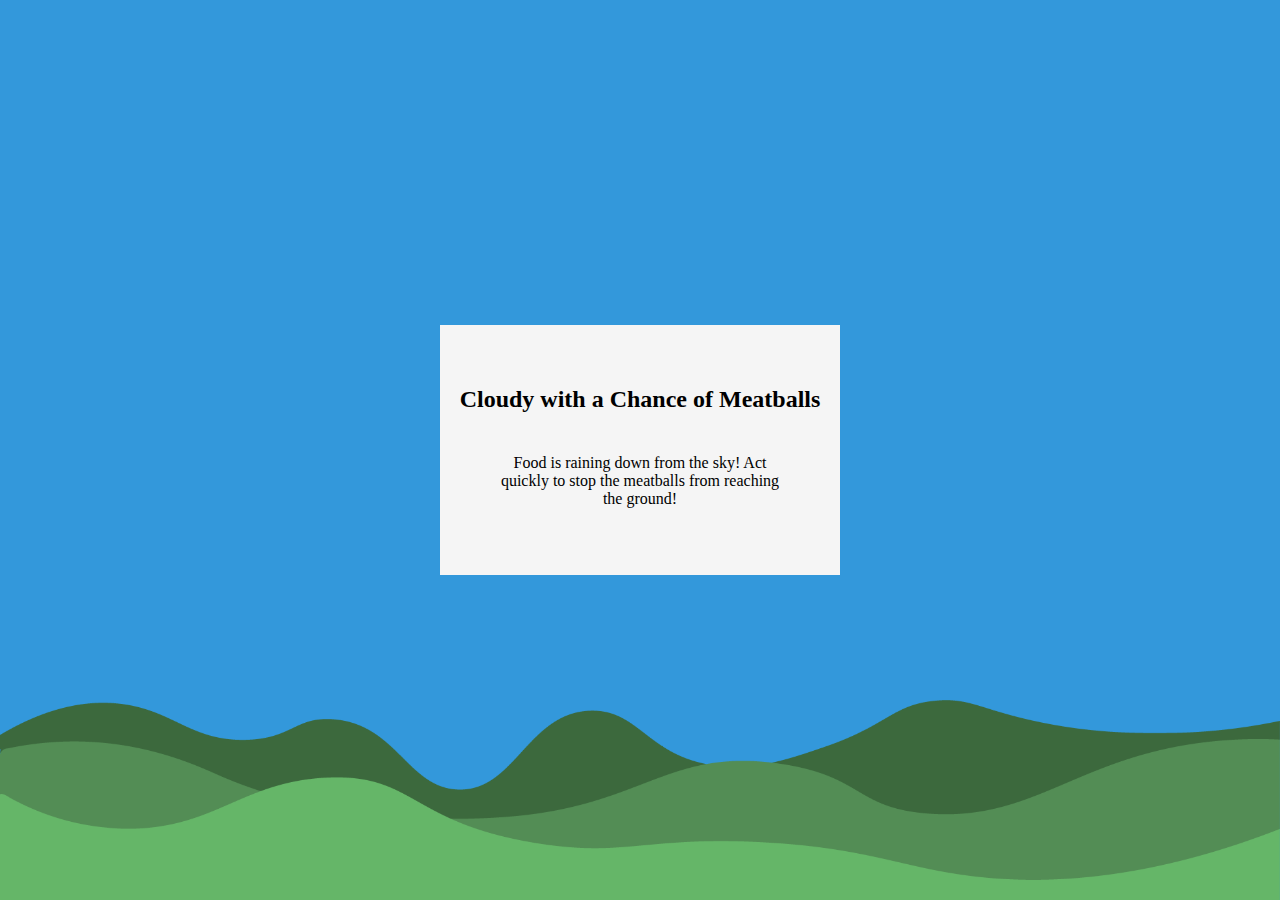
<file: meatball.html>
<!DOCTYPE html>
<html>
<head>
	<meta charset="utf-8">
	<meta http-equiv="X-UA-Compatible" content="IE=edge">
	<title></title>
	<script type="text/javascript" src="jquery-2.1.4.js"></script>
	<link rel="stylesheet" href="meatball.css">
</head>
<body>
<div class='startTextContainer'>
	<h1>Cloudy with a Chance of Meatballs</h1>
	<p class='startText'>Food is raining down from the sky! Act quickly to stop the meatballs from reaching the ground!</p>
</div>
<div class="land"></div>
	<script type="text/javascript" src="meatball.js"></script>
</body>
</html>
</file>
<file: meatball.css>
body { 
	background-color: #3398DB;
}

.fallingItem {
    position: absolute;
    height: 100px;
	width: 100px;
    background-size: contain;
    background-repeat: no-repeat;
    animation: drop 4s infinite;
    right: 100px;
}

.meatball {
    position: absolute;
    height: 100px;
	width: 100px;
    background-size: contain;
    background-repeat: no-repeat;
    right: 100px;
}

.fork {
    position: absolute;
    height: 100px;
	width: 100px;
    background-size: contain;
    background-repeat: no-repeat;
    right: 100px;
}

.land {
    position: fixed;
    background-image: url('images/landscape.png');
    width: 100%;
    height: 200px;
    bottom: 0;
    left: 0;
    background-repeat: no-repeat;
    background-size: cover;
}

.startTextContainer, .gameOver {
	position: absolute;
     margin: auto;
     top: 0;
     right: 0;
     bottom: 0;
     left: 0;
     width: 400px;
     height: 250px;
     background-color: whitesmoke;
}

.textContainer {
	text-align: center;
	position: absolute;
	margin: auto;
	top: 0;
	right: 0;
	bottom: 0;
	left: 0;
	width: 100px;
	height: 100px;
}

h1 {
	text-align: center;
	font-size: 1.5rem;
	position: relative;
  	top: 20%;
  	transform: translateY(-20%);
}

.startText {
	text-align: center;
	margin: auto;
	width: 300px;
	height: 300px;
	position: relative;
  	top: 70%;
  	transform: translateY(-35%);
}
</file>
